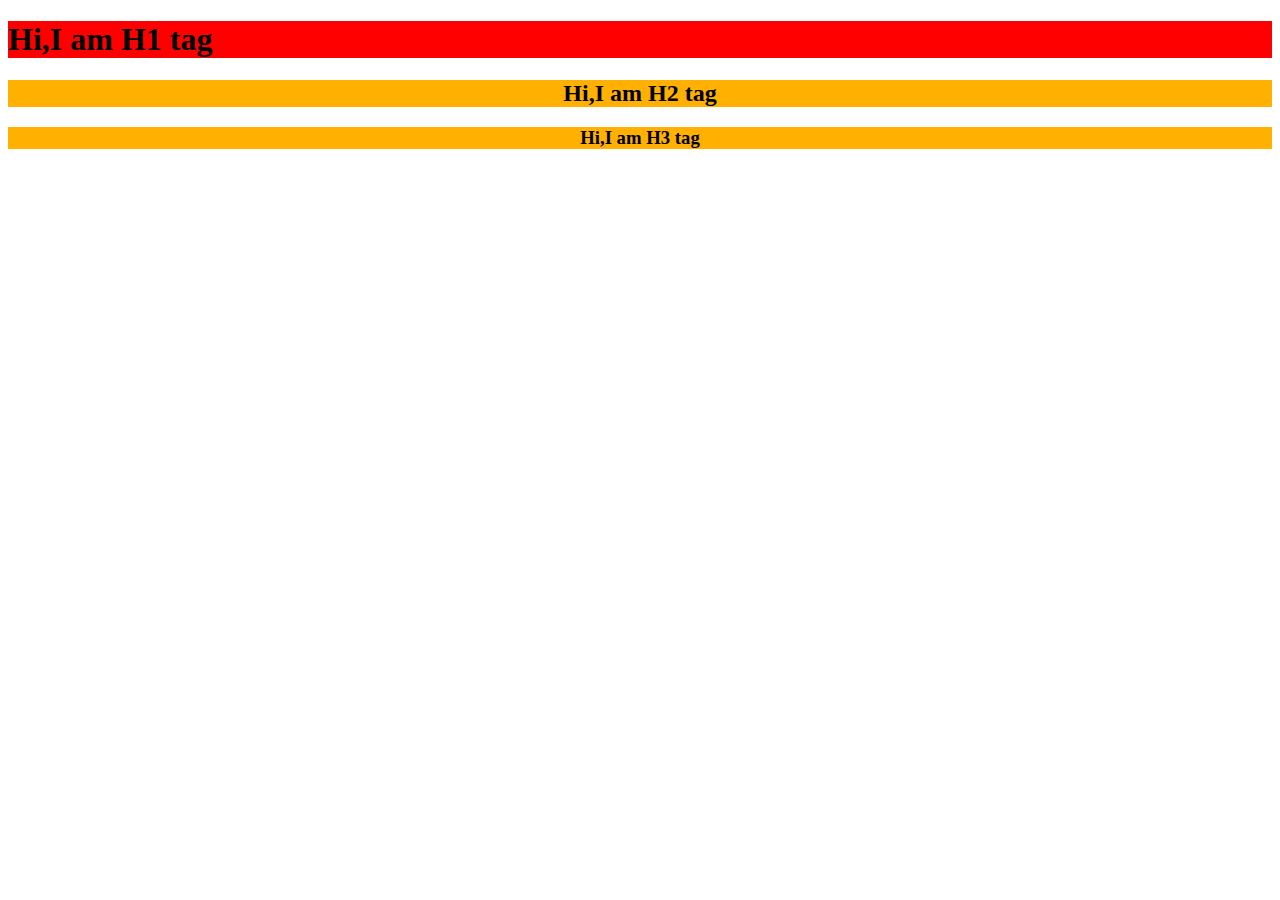
<file: index.html>
<!DOCTYPE html>
<html lang="en">
<head>
    <title>External CSS</title>
    <link rel="stylesheet" href="style.css">
</head>
<body>
    <h1>Hi,I am H1 tag</h1>
    <h2>Hi,I am H2 tag</h2>
    <h3>Hi,I am H3 tag</h3>
</body>
</html>
</file>
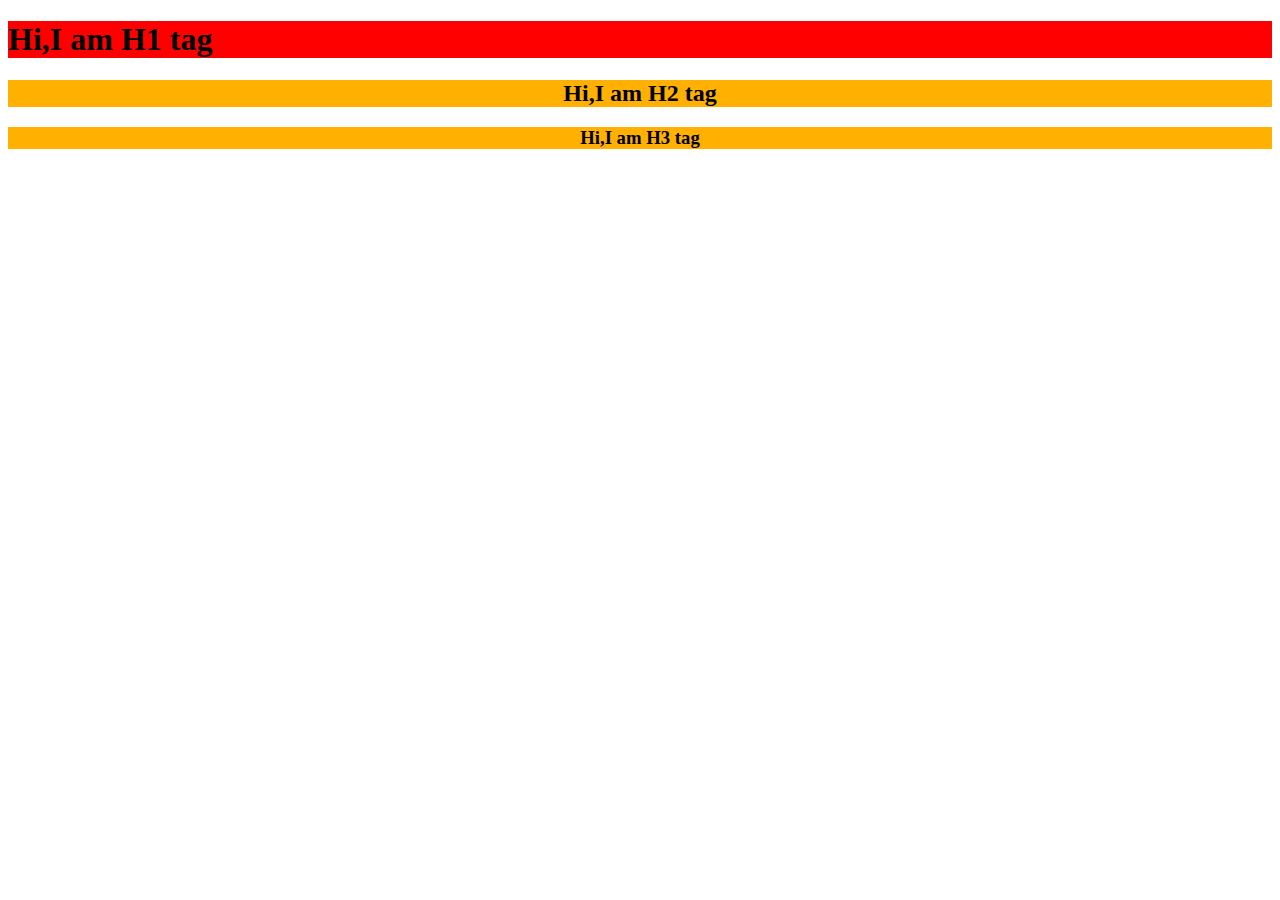
<file: index.html.html>
<!DOCTYPE html>
<html lang="en">
<head>
    <title>External CSS</title>
    <link rel="stylesheet" href="style.css">
</head>
<body>
    <h1>Hi,I am H1 tag</h1>
    <h2>Hi,I am H2 tag</h2>
    <h3>Hi,I am H3 tag</h3>
</body>
</html>
</file>
<file: style.css>
h1{
    background-color: red;
}
h2,h3{
    background-color: #FFB000; text-align: center;
}
</file>
